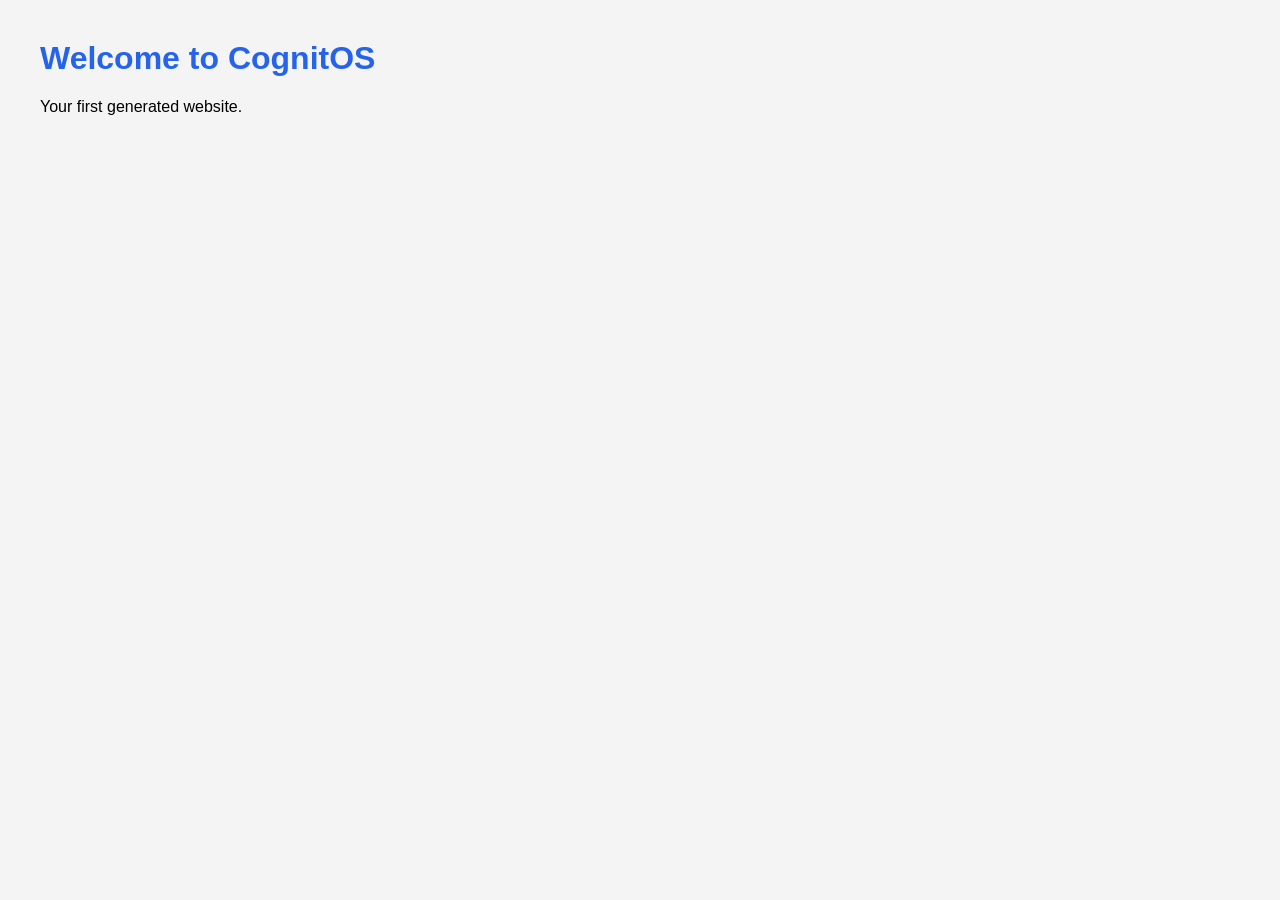
<file: output/website/index.html>
<!DOCTYPE html>
<html lang="en">
<head>
<meta charset="UTF-8">
<meta name="viewport" content="width=device-width, initial-scale=1.0">
<title>CognitOS Website</title>
<link rel="stylesheet" href="style.css">
</head>
<body>

<header>
<h1>Welcome to CognitOS</h1>
<p>Your first generated website.</p>
</header>

<script src="script.js"></script>

</body>
</html>
</file>
<file: output/website/style.css>
body{
font-family:Arial,sans-serif;
margin:40px;
background:#f4f4f4;
}
h1{
color:#2563eb;
}
</file>
